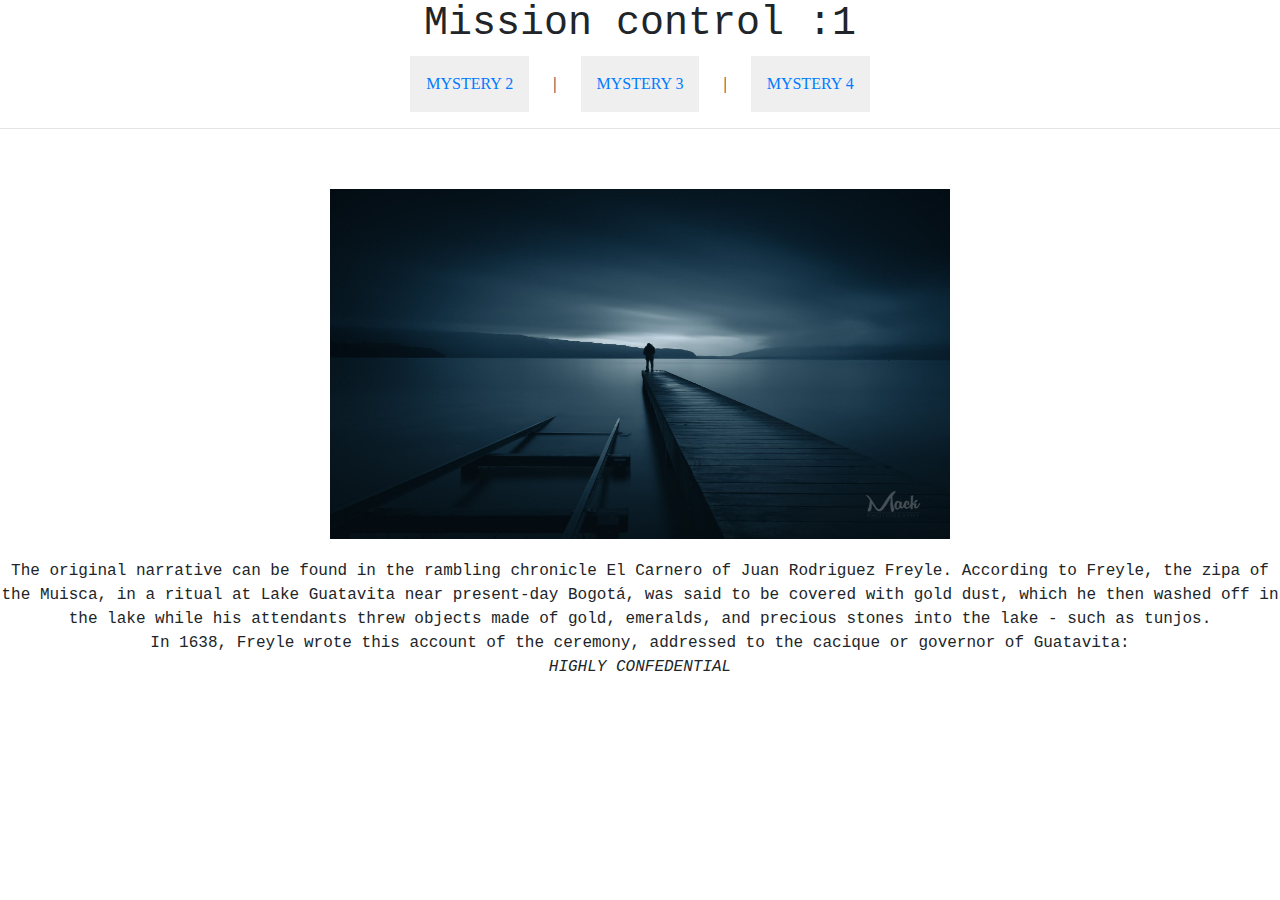
<file: pset8/homepage/index.html>
<!DOCTYPE html>

<html lang="en">
    <head>
        <link href="https://stackpath.bootstrapcdn.com/bootstrap/4.1.3/css/bootstrap.min.css" rel="stylesheet">
        <link href="styles.css" rel="stylesheet">
        <title>My Webpage</title>
    </head>
    <body>
        <div class = "c">
            <h1>Mission control :1<br></h1>
        </div>
        <div class = "a">
            <div class="dropdown">
                <button class="dropbtn">
                    <a href="mysteryb.html">MYSTERY 2</a>
                </button>
                <div class="dropdown-content" >
                    <strong>
                        <dl>
                            <dt>secret 2....................</dt>
                                <dd>&emsp;<dfn>About Al drado</dfn></dd>
                        </dl>
                    </strong>
                </div>
            </div>

            &emsp; | &emsp;
            <div class="dropdown">
                <button class="dropbtn">
                    <a href="mysteryc.html">MYSTERY 3</a>
                </button>
                <div class="dropdown-content" >
                    <strong>
                        <dl>
                            <dt>secret 3....................</dt>
                                <dd>&emsp;<dfn>About Al drado</dfn></dd>
                        </dl>
                    </strong>
                </div>
            </div>
            &emsp; | &emsp;

            <div class="dropdown">
                <button class="dropbtn">
                    <a href="mysteryd.html">MYSTERY 4</a>
                </button>
                <div class="dropdown-content" >
                    <strong>
                        <dl>
                            <dt>secret 4....................</dt>
                            <dd>&emsp;<dfn>About Al drado</dfn></dfn></dd>
                        </dl>
                    </strong>
                </div>
            </div>
        </div>
        <hr>
        <div class = "b">
            <br>
            <img src = "IMG1.jpg" width="500" height="350" class= "center">
        </div>
        <div class = "c">
            The original narrative can be found in the rambling chronicle El Carnero of Juan Rodriguez Freyle. According
            to Freyle, the zipa of the Muisca, in a ritual at Lake Guatavita near present-day Bogotá, was said to be covered
            with gold dust, which he then washed off in the lake while his attendants threw objects made of gold, emeralds,
            and precious stones into the lake - such as tunjos.
            <br>
            In 1638, Freyle wrote this account of the ceremony, addressed to the cacique or governor of Guatavita:
            <br>
            <cite>HIGHLY CONFEDENTIAL</cite>
        </div>
    </body>
</html>
</file>
<file: pset8/homepage/styles.css>
.center {
  display: block;
  margin-left: auto;
  margin-right: auto;
  width: 50%;
}
.b {
  padding: 20px;
  text-align: center;
}
.a {
  font-family: Cuprum;
  padding: 00px;
  text-align: center;
}

.c {
  font-family: Courier;
  padding: 00px;
  text-align: center;
}
.d{
   word-spacing: 2em;
}
.dropbtn {

  color: white;
  padding: 16px;
  font-size: 16px;
  border: none;
}

.dropdown {
  position: relative;
  display: inline-block;
}

.dropdown-content {
  display: none;
  position: absolute;
  min-width: 160px;
  box-shadow: 0px 8px 16px 0px rgba(0,0,0,0.2);
  z-index: 1;
}
.dropdown-content a {
  color: black;
  display: block;
}

.dropdown:hover .dropdown-content {display: block;}

.dropdown:hover .dropbtn {background-color: #99A3A4;}
</file>
